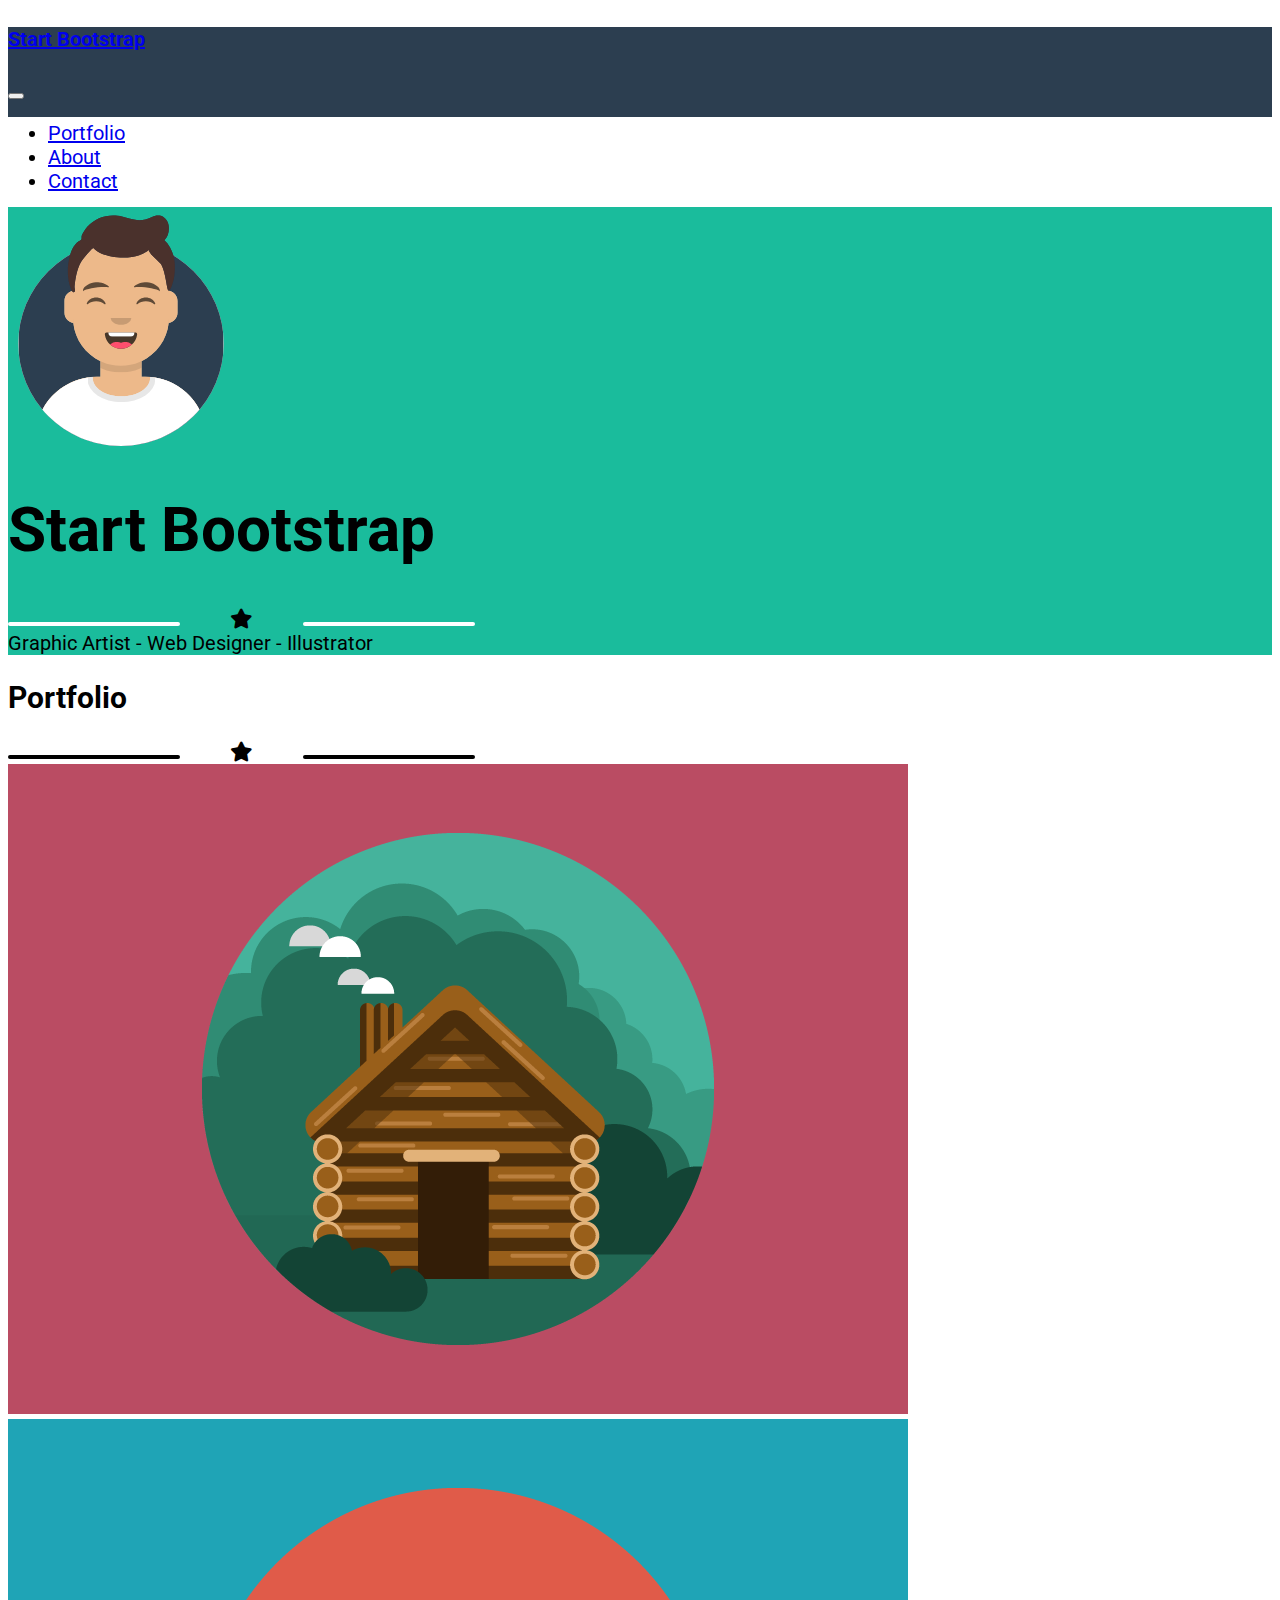
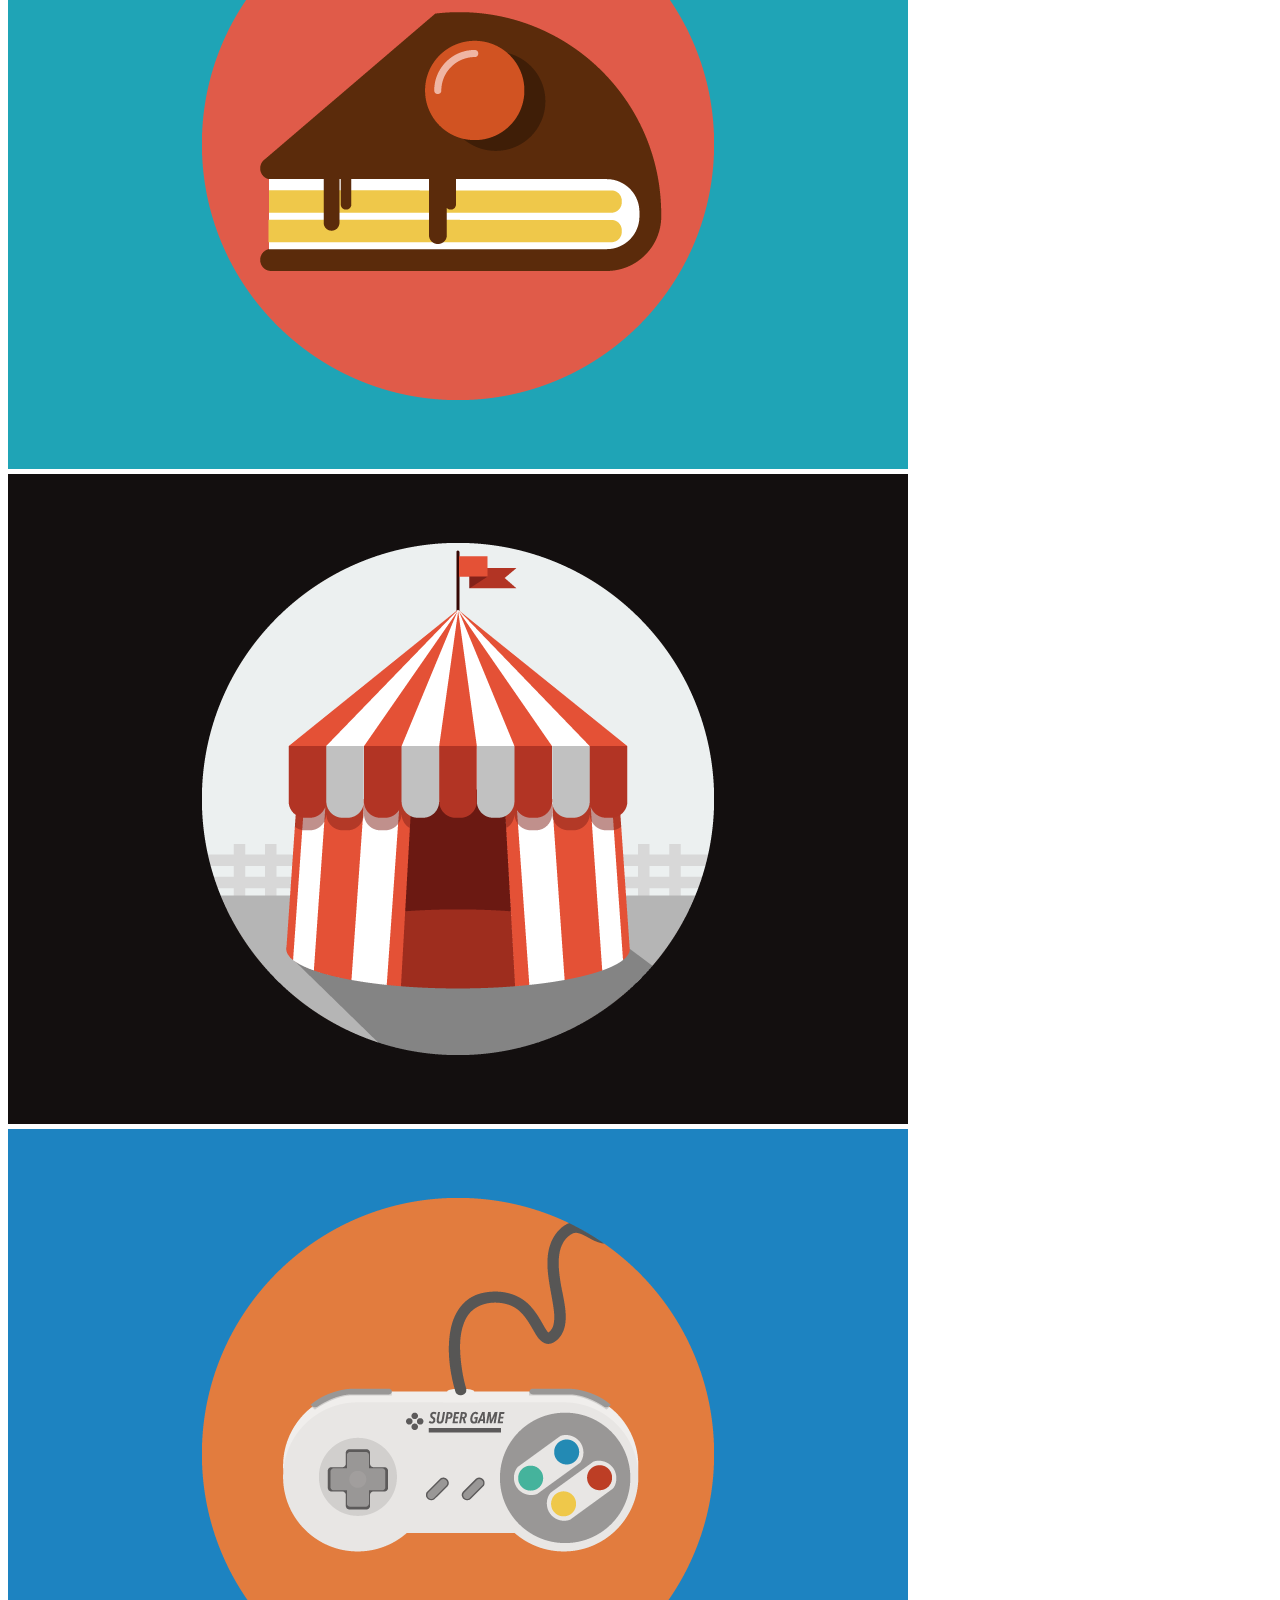
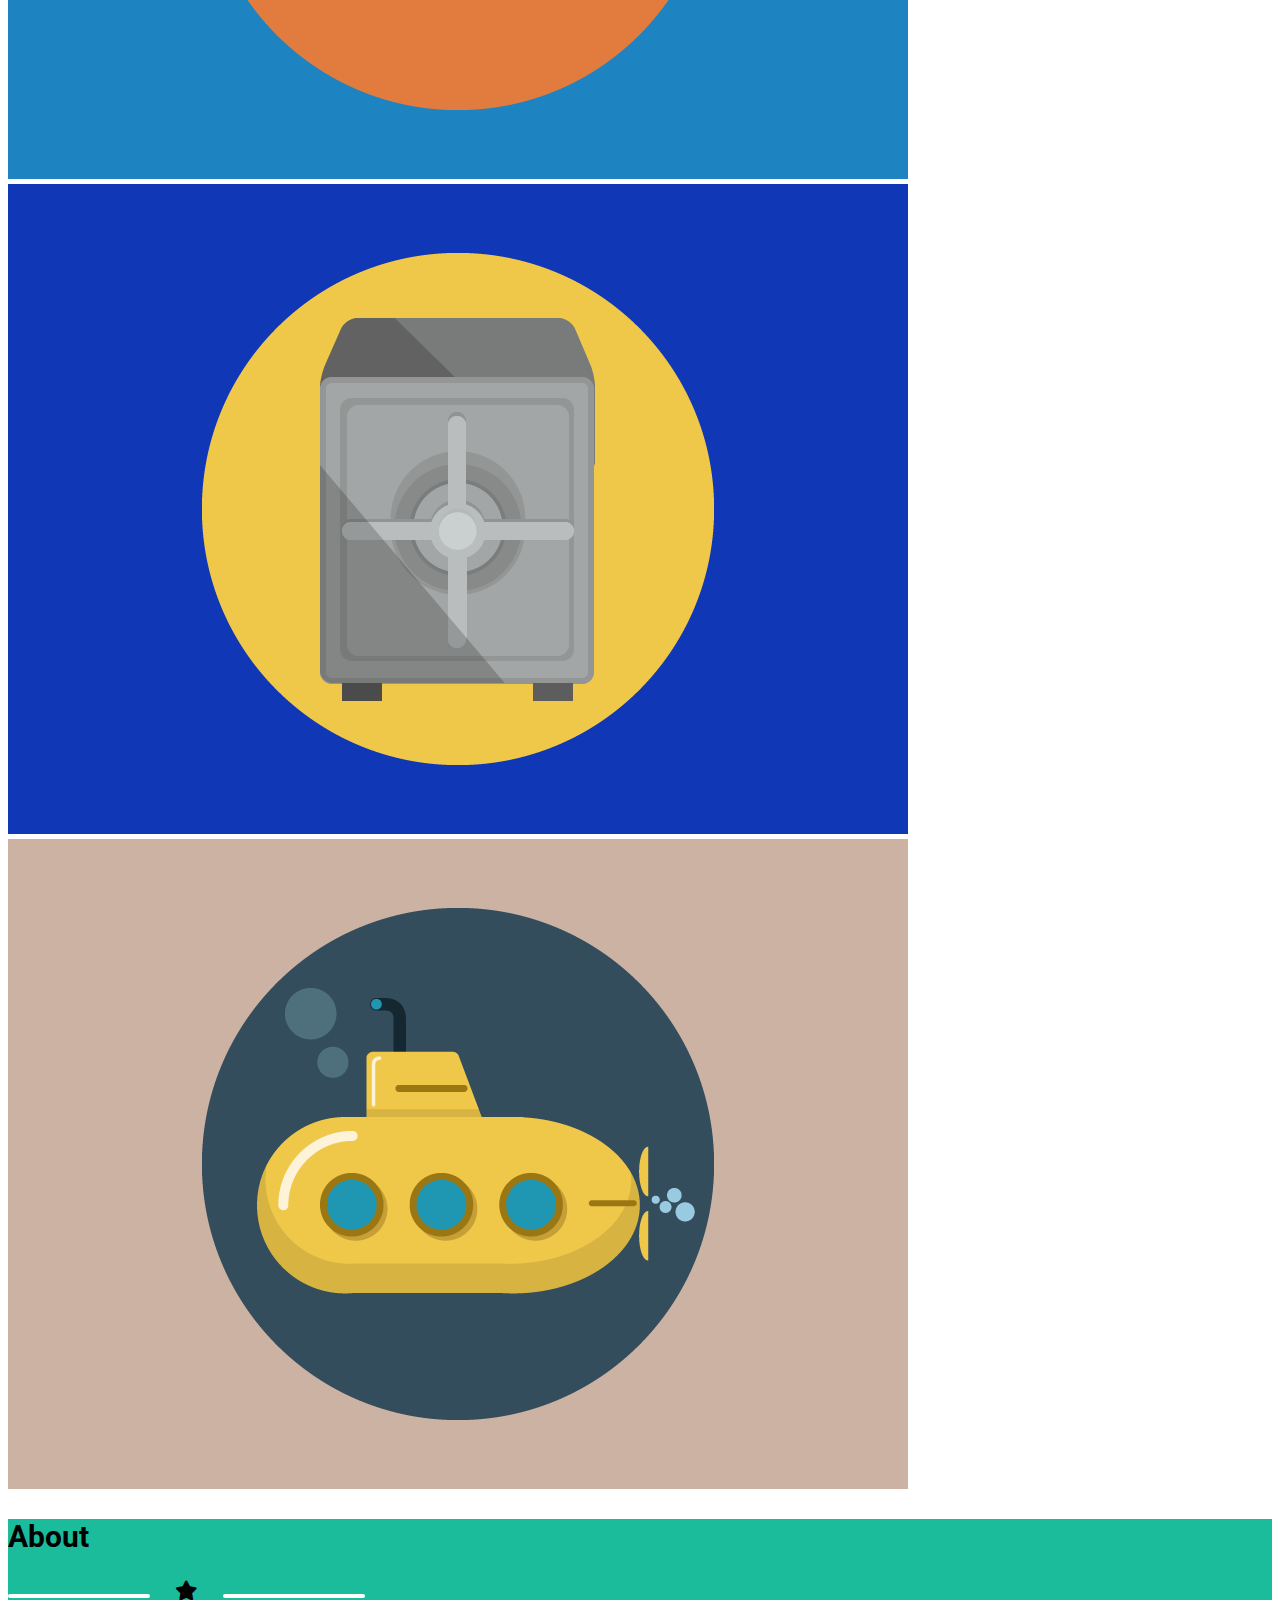
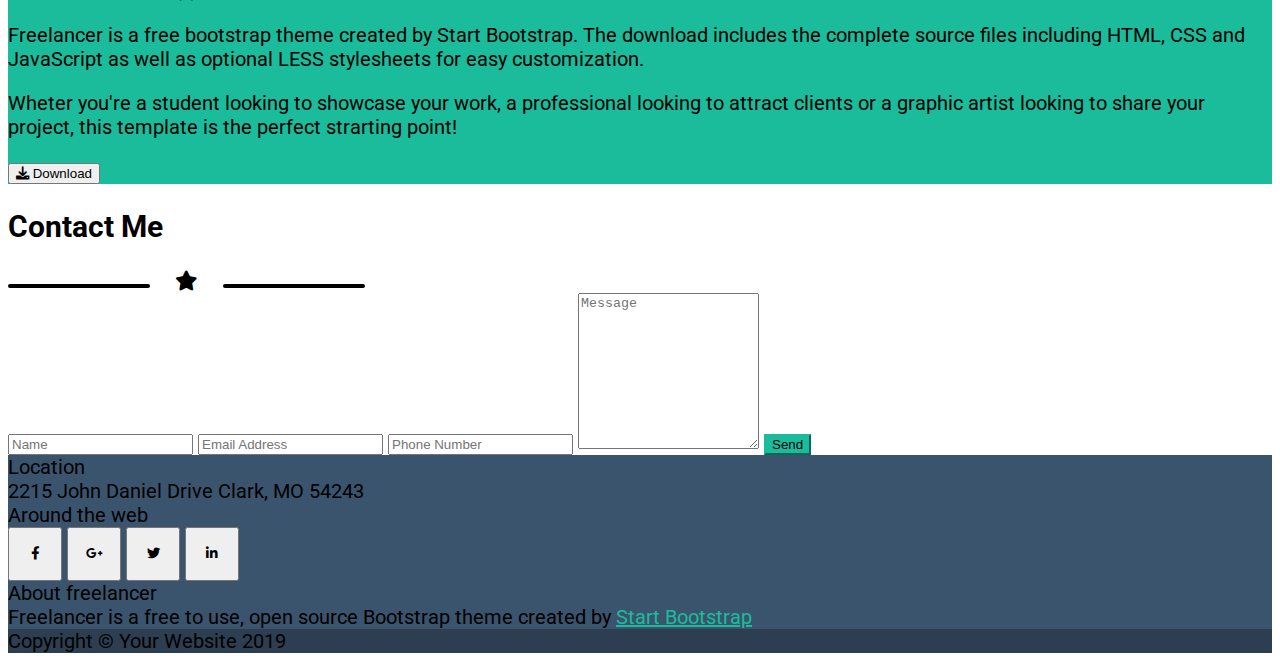
<file: index.html>
<!DOCTYPE html>
<html lang="en">
<head>
	
	<meta charset="UTF-8">
	<meta http-equiv="X-UA-Compatible" content="IE=edge">
	<meta name="viewport" content="width=device-width, initial-scale=1.0">

	<title>Bootstrap freelancer layout</title>

	<!-- Bootstrap CSS -->
	<link href="https://cdn.jsdelivr.net/npm/bootstrap@5.1.3/dist/css/bootstrap.min.css" rel="stylesheet" integrity="sha384-1BmE4kWBq78iYhFldvKuhfTAU6auU8tT94WrHftjDbrCEXSU1oBoqyl2QvZ6jIW3" crossorigin="anonymous">

	<!-- Font Awesome CDN -->
	<link rel="stylesheet" href="https://cdnjs.cloudflare.com/ajax/libs/font-awesome/6.0.0/css/all.min.css" integrity="sha512-9usAa10IRO0HhonpyAIVpjrylPvoDwiPUiKdWk5t3PyolY1cOd4DSE0Ga+ri4AuTroPR5aQvXU9xC6qOPnzFeg==" crossorigin="anonymous" referrerpolicy="no-referrer" />

	<!-- Roboto font -->
	<link rel="preconnect" href="https://fonts.googleapis.com">
	<link rel="preconnect" href="https://fonts.gstatic.com" crossorigin>
	<link href="https://fonts.googleapis.com/css2?family=Roboto:wght@100;300;400;500;600;700;900&display=swap" rel="stylesheet">

	<link rel="stylesheet" href="css/style.css">

</head>

<body>
	
	<!-- Fixed header with navbar -->
	<header class="fixed-top bg-blue-gray">

		<nav class="container text-uppercase navbar-dark">

			<div class="row align-items-center">

				<div class="col">
					<h4 class="mb-0">
						<a href="index.html" class="text-white text-decoration-none">Start Bootstrap</a>
					</h4>
				</div>

				<div class="col text-end">
					
					<button class="navbar-toggler d-md-none"><span class="navbar-toggler-icon"></span></button>

					<ul class="d-none d-md-block list-inline mb-0">

						<li class="list-inline-item">
							<a class="text-white text-decoration-none" href="#portfolio">Portfolio</a>
						</li>

						<li class="list-inline-item">
							<a class="text-white text-decoration-none" href="#about">About</a>
						</li>

						<li class="list-inline-item">
							<a class="text-white text-decoration-none" href="#contact">Contact</a>
						</li>

					</ul>
				</div>
			</div>
		</nav>

	</header>

	<main>

		<section id="jumbotron" class="bg-green">

			<div class="container py-5 text-white text-uppercase">
				
				<div class="row text-center">
					<div class="col">

						<img class="jumbo_img" src="img/avatar.svg" alt="Avatar pic">
						<h1 class="mt-3">Start Bootstrap</h1>
						<div class="hr_star-white d-inline-flex align-items-center"><i class="fa-solid fa-star"></i></div>
						<div class="mt-3">Graphic Artist - Web Designer - Illustrator</div>

					</div>
				</div>
				
			</div>

		</section>

		<section id="portfolio">
			
			<div class="container py-4">
				
				<div class="row mt-3 text-center">
					<div class="col-12">
						<h2 class="text-uppercase">Portfolio</h2>
						<div class="hr_star-black d-inline-flex align-items-center"><i class="fa-solid fa-star"></i></div>
					</div>
				</div>

				<div class="row row-cols-1 row-cols-md-2 row-cols-xl-3 g-3 mt-1">

					<div class="col">
						<div class="card rounded-5 overflow-hidden">
							<img class="img-fluid" src="img/cabin.png" alt="">
						</div>
					</div>

					<div class="col">
						<div class="card rounded-5 overflow-hidden">
							<img class="img-fluid" src="img/cake.png" alt="">
						</div>
					</div>

					<div class="col">
						<div class="card rounded-5 overflow-hidden">
							<img class="img-fluid" src="img/circus.png" alt="">
						</div>
					</div>

					<div class="col">
						<div class="card rounded-5 overflow-hidden">
							<img class="img-fluid" src="img/game.png" alt="">
						</div>
					</div>

					<div class="col">
						<div class="card rounded-5 overflow-hidden">
							<img class="img-fluid" src="img/safe.png" alt="">
						</div>
					</div>

					<div class="col">
						<div class="card rounded-5 overflow-hidden">
							<img class="img-fluid" src="img/submarine.png" alt="">
						</div>
					</div>

				</div>
				
			</div>

		</section>

		<section id="about" class="bg-green">

			<div class="container py-4 px-0 text-white">
				
				<div class="row mt-3 text-center">
					<div class="col">
						<h2 class="text-uppercase">About</h2>
						<div class="hr_star-white-short d-inline-flex align-items-center"><i class="fa-solid fa-star"></i></div>
					</div>
				</div>

				<div class="row mt-3">

				</div>

				<div class="row mt-3">

					<div class="row px-4">
						<div class="offset-2 col-8 col-md-4">
							<p class="px-3">Freelancer is a free bootstrap theme created by Start Bootstrap. The download includes the complete source files including HTML, CSS and JavaScript as well as optional LESS stylesheets for easy customization.</p> 
						</div>
	
						<div class="offset-2 offset-md-0 col-8 col-md-4">
							<p class="px-3">Wheter you're a student looking to showcase your work, a professional looking to attract clients or a graphic artist looking to share your project, this template is the perfect strarting point!</p>
						</div>

						<div class="col-12 text-center">
							<button type="button" class="btn btn-outline-light"><i class="fa-solid fa-download"></i> Download</button>
						</div>
					</div>

				</div>

			</div>

		</section>

		<section id="contact">

			<div class="container py-4">

				<div class="row mt-3 text-center">
					<div class="col">
						<h2 class="text-uppercase">Contact Me</h2>
						<div class="hr_star-black-short d-inline-flex align-items-center"><i class="fa-solid fa-star"></i></div>
					</div>
				</div>

				<form>
					<input type="text" placeholder="Name" class="border-top-0 border-start-0 border-end-0 form-control mt-3 rounded-0">
					<input type="email" placeholder="Email Address" class="border-top-0 border-start-0 border-end-0 form-control mt-3 rounded-0">
					<input type="text" placeholder="Phone Number" class="border-top-0 border-start-0 border-end-0 form-control mt-3 rounded-0">
					<textarea placeholder="Message" class="border-top-0 border-start-0 border-end-0 form-control mt-3 rounded-0"></textarea>
					<button type="submit" class="btn btn-success mt-3">Send</button>

				</form>

			</div>
		</section>
		
	</main>
	
	<footer class="bg-blu-gray-lighter text-white text-center">
	
		<div class="container text-whitepy-4 py-4">
			<div class="row g-1">
				
				<div class="col-12 col-md">

					<div class="text-uppercase">Location</div>
					<div>2215 John Daniel Drive Clark, MO 54243</div>

				</div>

				<div class="col col-md-5">

					<div class="text-uppercase">Around the web</div>

					<div class="social_media">
						<button type="button" class="btn btn-outline-light rounded-circle"><i class="fa-brands fa-facebook-f"></i></button>
						<button type="button" class="btn btn-outline-light rounded-circle"><i class="fa-brands fa-google-plus-g"></i></button>
						<button type="button" class="btn btn-outline-light rounded-circle"><i class="fa-brands fa-twitter"></i></button>
						<button type="button" class="btn btn-outline-light rounded-circle"><i class="fa-brands fa-linkedin-in"></i></button>
					</div>

				</div>

				<div class="col-12 col-md">
					<div class="text-uppercase">About freelancer</div>
					<div>Freelancer is a free to use, open source Bootstrap theme created by <a href="#" class="link-success text-decoration-none">Start Bootstrap</a></div>
				</div>
			</div>
		</div>
	
		<div class="container-fluid bg-blue-gray py-4">
			Copyright &copy; Your Website 2019
		</div>
	
	</footer>
	
</body>

</html>
</file>
<file: css/style.css>
/* Variables and common classes/framework integration */

:root {
	--green-color: rgba(26, 188, 156); /* Colors */
	--blue-gray-color: #2c3e50;
	--blue-gray-lighter-color: #3a546d;

	--header-height: 90px; /* Sizes */
	
	--hr-width-xs: 42px; /* Overcomplicated horizzontal rule */
	--hr-width-sm: 75px;
	--hr-width-md: 142px;
	--hr-width-xl: 172px;
	--temp-hr-width-sm: var(--hr-width-xs);
	--temp-hr-width-md: var(--hr-width-sm);
	--temp-hr-width-xl: var(--hr-width-md);
	--hr-mx-xs: 4px;
	--hr-mx-sm: 8px;
	--hr-mx-md: 25px;
	--hr-mx-xl: 50px;
	--temp-hr-mx-sm: var(--hr-mx-xs);
	--temp-hr-mx-md: var(--hr-mx-sm);
	--temp-hr-mx-xl: var(--hr-mx-md);

}

html {
	scroll-padding-top: var(--header-height); /* Allow links to go */
}														  /* past the fixed header */

body {
	font-family: 'Roboto', sans-serif;
	font-size: 20px;
}

h1 {
	font-size: 36px;
}

@media screen and (min-width: 768px) {
	h1 {
		font-size: 62px;
	}
}
	
.bg-blue-gray {
	background-color: var(--blue-gray-color);
}

.bg-blu-gray-lighter {
	background-color: var(--blue-gray-lighter-color);
}

.bg-green {
	background-color: var(--green-color);
}

.rounded-5 {
	border-radius: .5rem;
}

/* Hr-star rules */

[class^='hr_star-'] {
	--hr-width: var(--hr-width-sm);
	--hr-mx: var(--hr-mx-sm);
}

[class^='hr_star-']::before,
 [class^='hr_star-']::after {
	content: '';
	display: inline-block;
	width: var(--hr-width);
	height: 4px;
	border-radius: 2px;
}

[class^='hr_star-']::before {
	margin-right: var(--hr-mx);
}

[class^='hr_star-']::after {
	margin-left: var(--hr-mx);
}

[class^='hr_star-'][class*='-short'] {
	--hr-width-sm: var(--temp-hr-width-sm);
	--hr-width-md: var(--temp-hr-width-md);
	--hr-width-xl: var(--temp-hr-width-xl);

	--hr-mx-sm: var(--temp-hr-mx-sm);
	--hr-mx-md: var(--temp-hr-mx-md);
	--hr-mx-xl: var(--temp-hr-mx-xl);
}

@media screen and (min-width: 768px) {
	[class^='hr_star-'] {
		--hr-width: var(--hr-width-md);
		--hr-mx: var(--hr-mx-md);
	}
}

@media screen and (min-width: 1200px) {
	[class^='hr_star-'] {
		--hr-width: var(--hr-width-xl);
		--hr-mx: var(--hr-mx-xl);
	}
}

[class^='hr_star-white']::before,
[class^='hr_star-white']::after {
	background-color: #fff;
}

[class^='hr_star-black']::before,
[class^='hr_star-black']::after {
	background-color: #000;
}

/* Header */

header .row {
	height: var(--header-height);
}

header h3 {
	height: 100%;
}
/* Main */

main { 
	padding-top: var(--header-height);
}

textarea {
	height: 150px;
}

.btn-success {
	background-color: var(--green-color);
	border-color: var(--green-color);
}

.link-success {
	color: var(--green-color);
}

/* Jumbo */

.jumbo_img {
	width: 226px;
}

/* Footer */

.social_media button {
	height: 54px;
	width: 54px;
}
</file>
